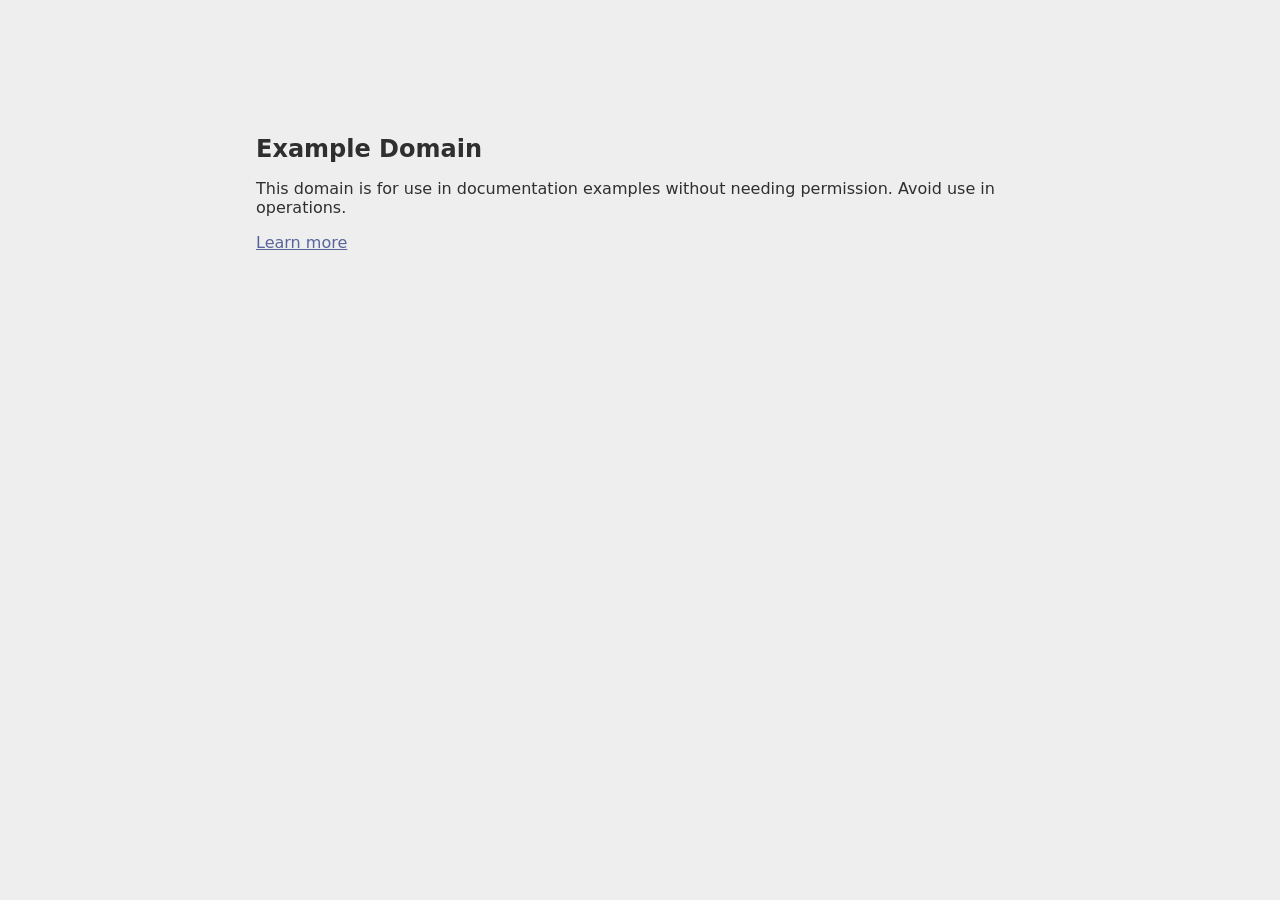
<file: backend/html/example_com.html>
<!DOCTYPE html><html lang="en"><head><title>Example Domain</title><link rel="icon" href="data:,"><meta name="viewport" content="width=device-width, initial-scale=1"><style>body{background:#eee;width:60vw;margin:15vh auto;font-family:system-ui,sans-serif}h1{font-size:1.5em}div{opacity:0.8}a:link,a:visited{color:#348}</style></head><body><div><h1>Example Domain</h1><p>This domain is for use in documentation examples without needing permission. Avoid use in operations.</p><p><a href="https://iana.org/domains/example">Learn more</a></p></div>
</body></html>
</file>
